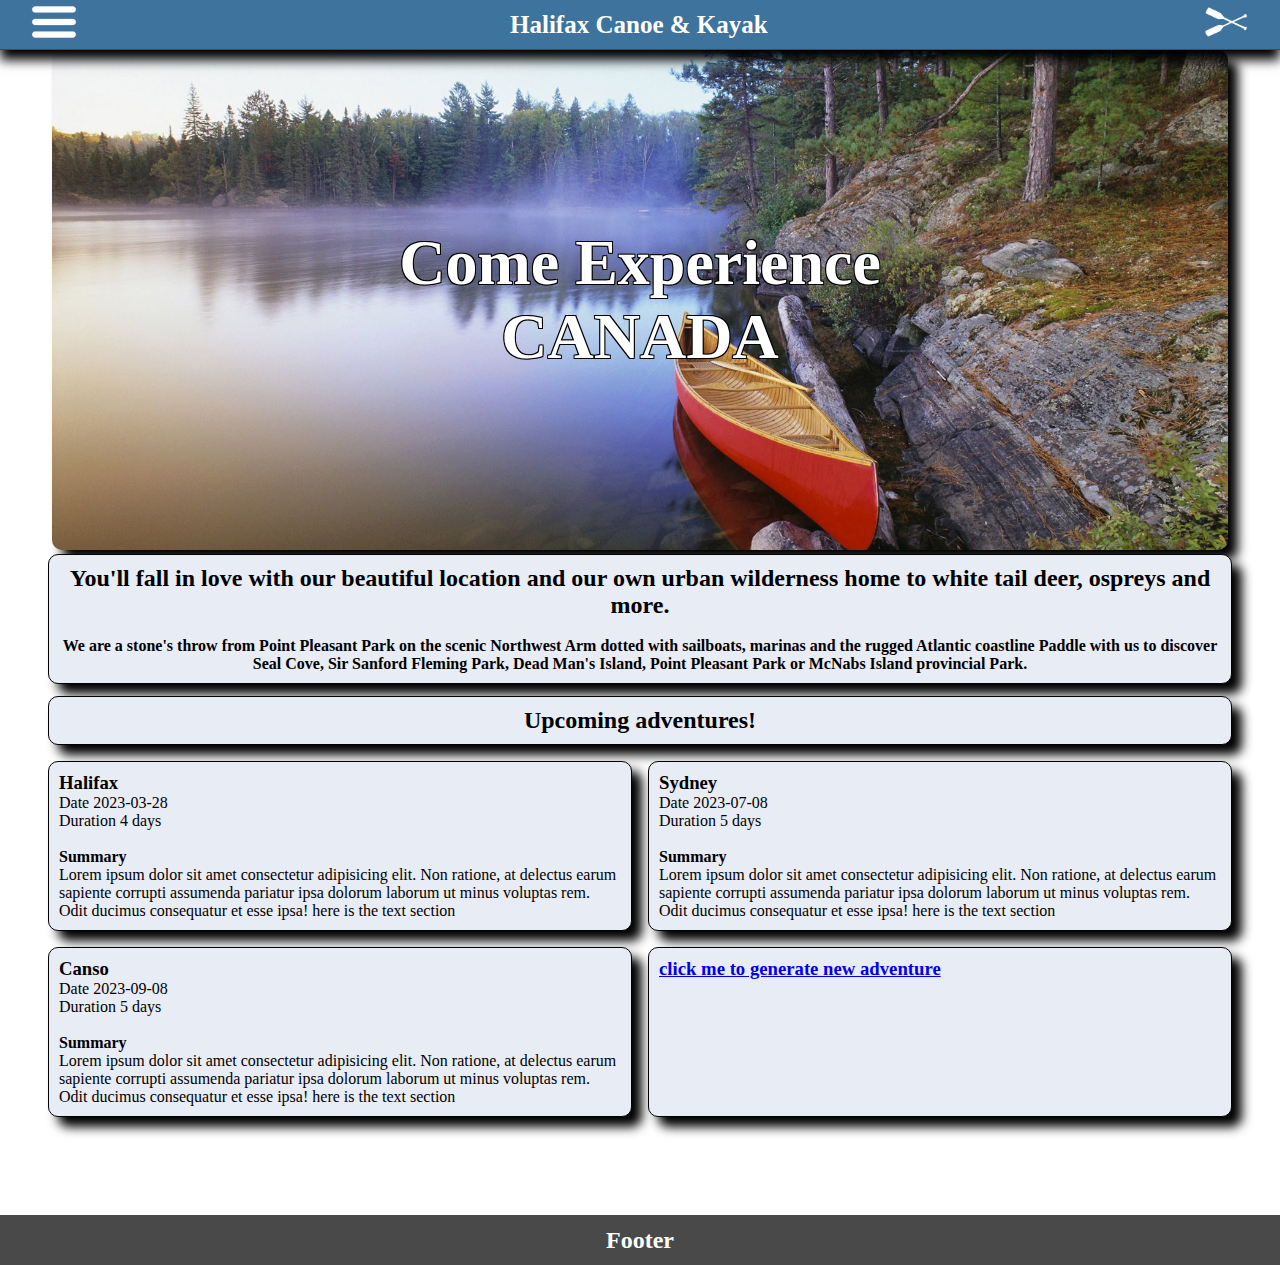
<file: index.html>
<!DOCTYPE html>
<html lang="en">
<head><!-- links to styles and icons -->
    <meta charset="UTF-8">
    <meta http-equiv="X-UA-Compatible" content="IE=edge">
    <meta name="viewport" content="width=device-width, initial-scale=1.0">
    <link href="https://fonts.googleapis.com/icon?family=Material+Icons" rel="stylesheet">
    <title>Halifax Canoe and Kayak</title>
    <link href="css/test_style.css" rel="stylesheet">
    <link rel="icon" type="./image/x-icon" href="./images/paddle-white_icon.png">

 
    <style>

    </style>
</head>



<body>
    <header>
        <!-- nav logo title and hamburger -->
            <div class="top">  
                <nav class="menu">
                    <a href="#" class="item_menu">home</a>
                    <a href="#" class="item_menu">rentals</a>
                    <a href="#" class="item_menu">tours</a>
                
                    <a href="#" class="item_menu">contact us</a>
                </nav>    
                    <a href="#" class="menu_icon"><img src="./images/hamburger.png" height ="50"></a>
            </div> 
                <h1>Halifax Canoe & Kayak</h1>
                <div><img src="./images/paddle-white.png" height ="50"></div>

    </header>




    <section>
            <!-- masthead image and text -->

    <div id="main">
        <div id="main_text"> <h1>Come Experience <br>CANADA </h1></div>
    </div>
    </section>
    <!-- flex container -->
    <section>

        <div class="flex-container">
            <div class="flex-item-full">
                <h2>
                     You'll fall in love with our beautiful location and our own urban wilderness home to white tail deer, ospreys and more.</h2> <br><h4>We are a stone's throw from Point Pleasant Park on the scenic Northwest Arm dotted with sailboats, marinas and the rugged Atlantic coastline Paddle with us to discover Seal Cove, Sir Sanford Fleming Park, Dead Man's Island, Point Pleasant Park or McNabs Island provincial Park. 
                </h4>
            </div>

            <div class="flex-item-full">
                <h2>Upcoming adventures!</h2>
            </div>

            <div class="flex-item-left">
                <h3>Halifax</h3><!-- halifax section -->
                <p>Date 2023-03-28</p>
                <p>Duration 4 days</p>
                <br>
                <h4>Summary</h4>
                <p>Lorem ipsum dolor sit amet consectetur adipisicing elit. Non ratione, at delectus earum sapiente
                    corrupti assumenda pariatur ipsa dolorum laborum ut minus voluptas rem. Odit ducimus consequatur et
                    esse ipsa!
                    here is the text section</p>
            </div>

            <div class="flex-item-right">
                <h3>Sydney</h3><!-- sydney section -->
                <p>Date 2023-07-08</p>
                <p>Duration 5 days</p>
                <br>
                <h4>Summary</h4>
                <p>Lorem ipsum dolor sit amet consectetur adipisicing elit. Non ratione, at delectus earum sapiente
                    corrupti assumenda pariatur ipsa dolorum laborum ut minus voluptas rem. Odit ducimus consequatur et
                    esse ipsa!
                    here is the text section</p>
            </div>
            <div class="flex-item-left">
                <h3>Canso</h3><!-- canso section -->
                <p>Date 2023-09-08</p>
                <p>Duration 5 days</p>
                <br>
                <h4>Summary</h4>
                <p>Lorem ipsum dolor sit amet consectetur adipisicing elit. Non ratione, at delectus earum sapiente
                    corrupti assumenda pariatur ipsa dolorum laborum ut minus voluptas rem. Odit ducimus consequatur et
                    esse ipsa!
                    here is the text section</p>
            </div>

            <div class="flex-item-right">
                <h3 id="template_h3"><a href="#" id="clicker_exmample">click me to generate new adventure</a></h3>
                <!-- template section -->
                <p id="template_date"></p>
                <p id="template_dur"></p>
                <br>
                <h4 id="template_h4"></h4>
                <p id="template_summary_details"></p>

            </div>
        </div>


    </section>
<br>
<br>
<br>
<br>
<br>
<!-- footer -->
<footer>
    <h2>Footer</h2>
</footer>
<!-- js code links -->
<script src="https://code.jquery.com/jquery-3.2.1.slim.min.js"></script>

<script src="./js/new.js">



</script>
    
      
</body>
</html>
</file>
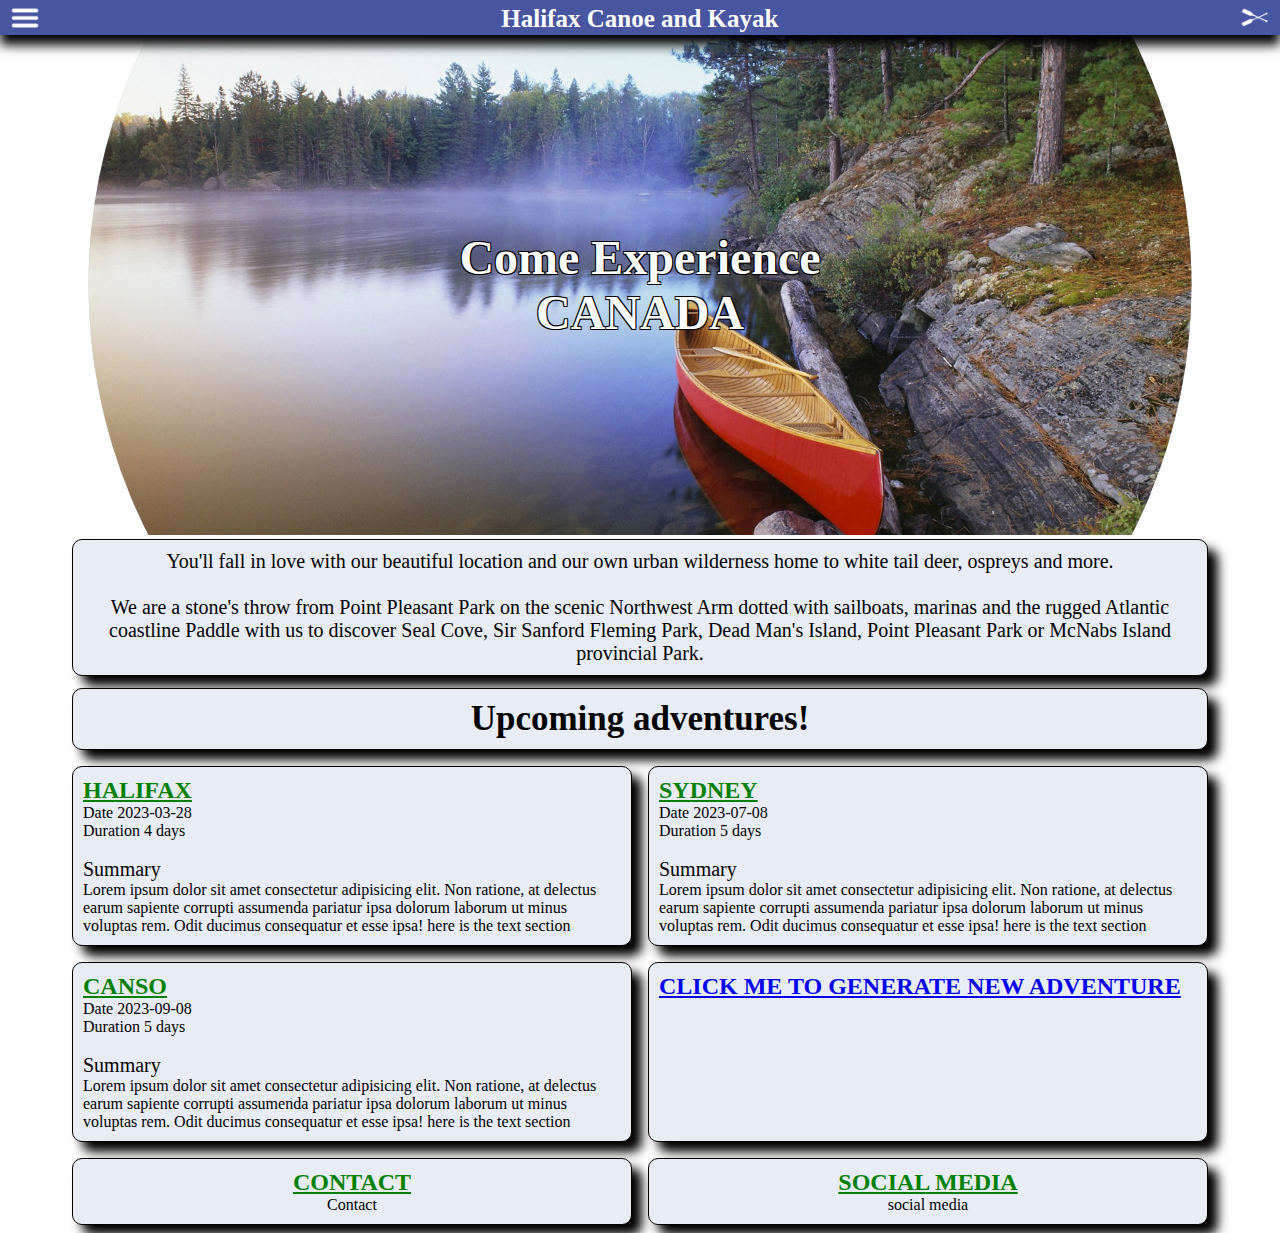
<file: index_old.html>
<!DOCTYPE html>
<html lang="en">

<head>
    <meta charset="UTF-8">
    <meta http-equiv="X-UA-Compatible" content="IE=edge">
    <meta name="viewport" content="width=device-width, initial-scale=1.0">
    <title>Halifax Canoe and Kayak</title>
    <link href="./css/new_style.css" rel="stylesheet">
    <link rel="icon" type="./image/x-icon" href="images/paddle-white_icon.png">


</head>

<body>
    <nav>
        <!-- menu bar -->
        <div id="menu" class="menu">
            <div class="img-container1">
                <img id="burger" src="./images/hamburger.png" alt="menu">
            </div>

            <div class="img-container">
                <h2>Halifax Canoe and Kayak</h2>
            </div>

            <div class="img-container1">
                <img id="paddle" src="./images/paddle-white.png" alt="paddle">
            </div>
            
            <!--  the hidden menu -->
            <div id="dropdown" class="dropdown ">
                <a href="#" class="button">Home</a><br>
                <a href="#" class="button">Book Trip</a><br>
                <a href="#" class="button">Admin Login</a><br>

            </div>
        </div>
        <!--close menudiv -->
    </nav>


    <!-- masthead image and text -->
    <div id="main">
        <h1> Come Experience <br>CANADA </h1>
    </div>

    <!-- the offered packages -->
    <div id="main_text">
        <div class="flex-container">
            <div class="flex-item-full">
                <h4>
                     You'll fall in love with our beautiful location and our own urban wilderness home to white tail deer, ospreys and more. <br><br>We are a stone's throw from Point Pleasant Park on the scenic Northwest Arm dotted with sailboats, marinas and the rugged Atlantic coastline Paddle with us to discover Seal Cove, Sir Sanford Fleming Park, Dead Man's Island, Point Pleasant Park or McNabs Island provincial Park. 
                </h4>
            </div>
            <div class="flex-item-full">
                <h2>Upcoming adventures!</h2>
            </div>
            <div class="flex-item-left">
                <h3>Halifax</h3><!-- halifax section -->
                <p>Date 2023-03-28</p>
                <p>Duration 4 days</p>
                <br>
                <h4>Summary</h4>
                <p>Lorem ipsum dolor sit amet consectetur adipisicing elit. Non ratione, at delectus earum sapiente
                    corrupti assumenda pariatur ipsa dolorum laborum ut minus voluptas rem. Odit ducimus consequatur et
                    esse ipsa!
                    here is the text section</p>
            </div>
            <div class="flex-item-right">
                <h3>Sydney</h3><!-- sydney section -->
                <p>Date 2023-07-08</p>
                <p>Duration 5 days</p>
                <br>
                <h4>Summary</h4>
                <p>Lorem ipsum dolor sit amet consectetur adipisicing elit. Non ratione, at delectus earum sapiente
                    corrupti assumenda pariatur ipsa dolorum laborum ut minus voluptas rem. Odit ducimus consequatur et
                    esse ipsa!
                    here is the text section</p>
            </div>
            <div class="flex-item-left">
                <h3>Canso</h3><!-- canso section -->
                <p>Date 2023-09-08</p>
                <p>Duration 5 days</p>
                <br>
                <h4>Summary</h4>
                <p>Lorem ipsum dolor sit amet consectetur adipisicing elit. Non ratione, at delectus earum sapiente
                    corrupti assumenda pariatur ipsa dolorum laborum ut minus voluptas rem. Odit ducimus consequatur et
                    esse ipsa!
                    here is the text section</p>
            </div>

            <div class="flex-item-right">
                <h3 id="template_h3"><a href="#" id="clicker_exmample">click me to generate new adventure</a></h3>
                <!-- template section -->
                <p id="template_date"></p>
                <p id="template_dur"></p>
                <br>
                <h4 id="template_h4"></h4>
                <p id="template_summary_details"></p>

            </div>
        </div>
            <div id="footer">
                <div class="flex-container">
                    <div class="flex-item-left bare"> 
                        <h3>Contact</h2>
                         <div>Contact</div>
                    </div>
                    <div class="flex-item-right bare"> 
                        <h3>Social media</h2>
                       <div>social media</div>
                        
                    </div>

                </div>
            </div>
        </div>

    </div>


</body>
<script src="https://ajax.googleapis.com/ajax/libs/jquery/3.6.3/jquery.min.js"></script>
<!--pointer to jQuery LIB file -->
<script src="./js/basic.js"></script>
<!--pointer to JS file -->
</html>
</file>
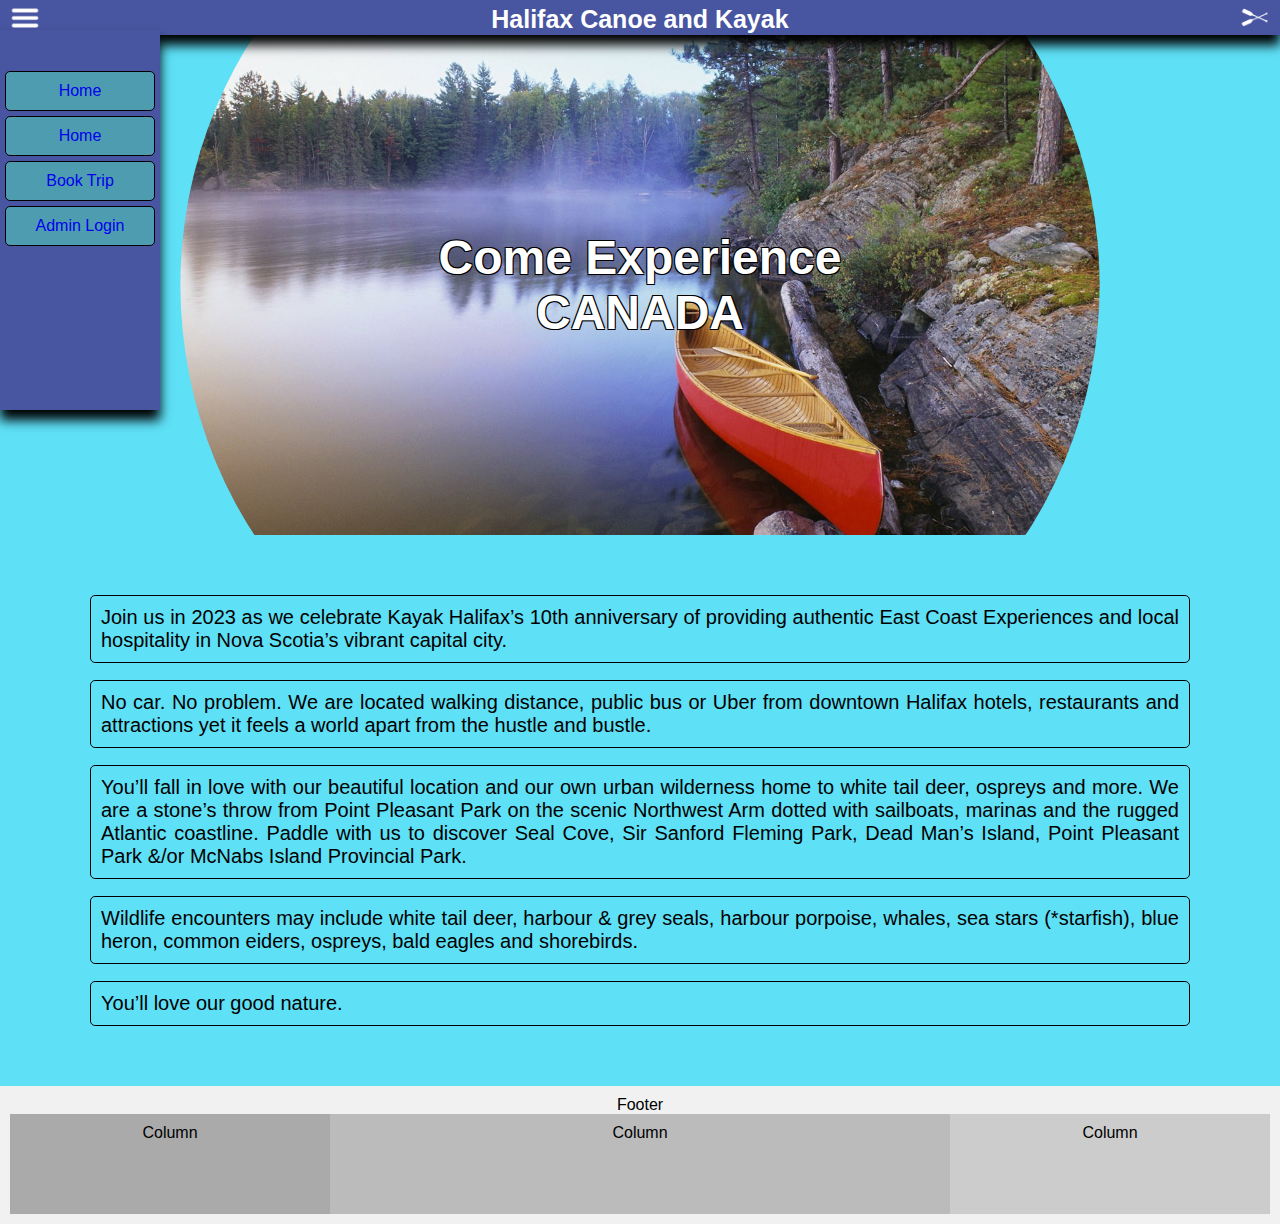
<file: look.html>
<!DOCTYPE html>
<html lang="en">
<head>
    <meta charset="UTF-8">
    <meta http-equiv="X-UA-Compatible" content="IE=edge">
    <meta name="viewport" content="width=device-width, initial-scale=1.0">
    <title>Halifax Canoe and Kayak</title>
    <link href="./css/style.css" rel="stylesheet"> 
    <link rel="icon" type="./image/x-icon" href="images/paddle-white_icon.png">
    <script src="https://ajax.googleapis.com/ajax/libs/jquery/3.6.3/jquery.min.js"></script><!--pointer to jQuery LIB file -->
    <script src="./js/basic.js" ></script><!--pointer to JS file -->
    
</head>
<body>



  <div class="header">
    <div class="img-container1">
        <img id ="burger" src="images/hamburger.png" alt="menu">
    </div>
    
    <div class="img-container">
        <h2>Halifax Canoe and Kayak</h2>
    </div>
    
    <div class="img-container1">
        <img id ="paddle" src="images/paddle-white.png" alt="paddle">
    </div>
    <!--  the hidden menu -->
    <div id="dropdown1" class="dropdown"> <br><br>
        <div class="button"><a href="#">Home</a></div>
        <div class="button"><a href="#">Home</a></div>
        <div class="button"><a href="#">Book Trip</a></div>
       
        <div class="button"><a href="#">Admin Login</a></div>
    </div>
</div>





<div id ="main" class="main">
  <h1> Come Experience <br>CANADA </h1>
</div>
<div id ="content">
  <p>Join us in 2023 as we celebrate Kayak Halifax’s 10th anniversary of providing authentic East Coast Experiences and local hospitality in Nova Scotia’s vibrant capital city.</p><br>

  <p> No car. No problem. We are located walking distance, public bus or Uber from downtown Halifax hotels, restaurants and attractions yet it feels a world apart from the hustle and bustle. </p><br>
  
  <p> You’ll fall in love with our beautiful location and our own urban wilderness home to white tail deer, ospreys and more. We are a stone’s throw from Point Pleasant Park on the scenic Northwest Arm dotted with sailboats, marinas and the rugged Atlantic coastline. 
  Paddle with us to discover Seal Cove, Sir Sanford Fleming Park, Dead Man’s Island, Point Pleasant Park &/or McNabs Island Provincial Park. </p><br>

  <p>Wildlife encounters may include white tail deer, harbour & grey seals, harbour porpoise, whales, sea stars (*starfish), blue heron, common eiders, ospreys, bald eagles and shorebirds. </p><br>

  <p>You’ll love our good nature.</p></div>










<div class="footer">
  <p>Footer</p><div class="row">
  <div class="column side" style="background-color:#aaa;">Column</div>
  <div class="column middle" style="background-color:#bbb;">Column</div>
  <div class="column side" style="background-color:#ccc;">Column</div>
</div>
</div>
</body>
</html>
</file>
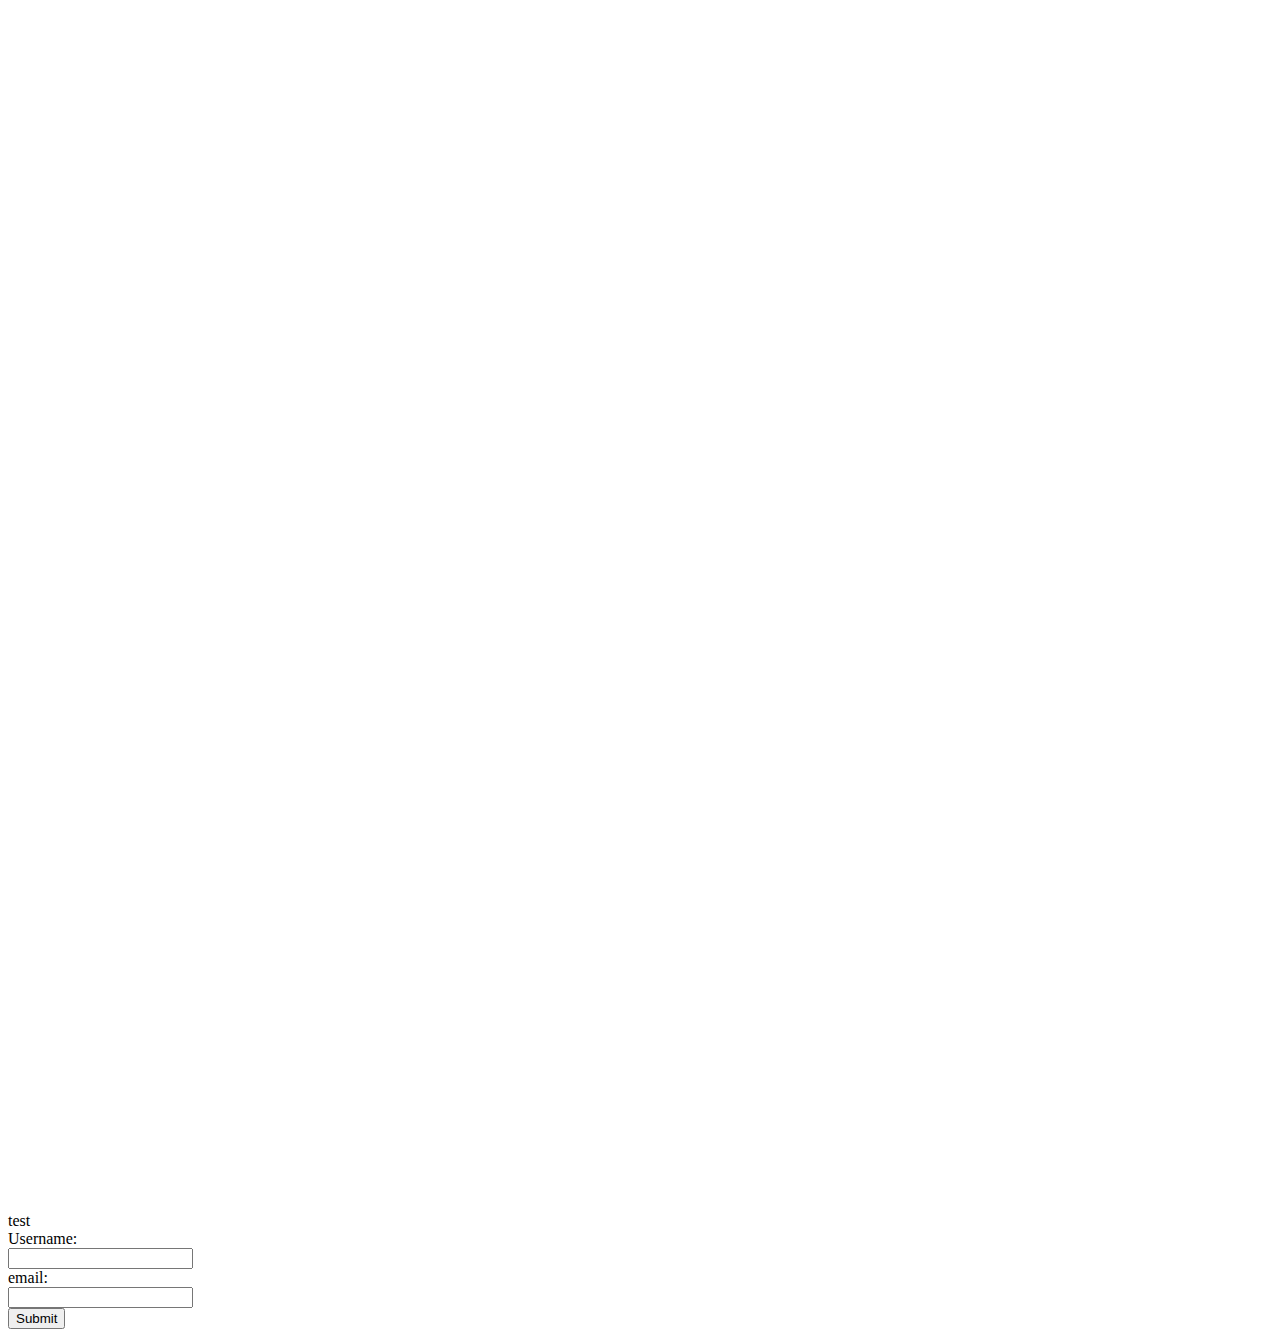
<file: main.html>
<!DOCTYPE html>
<html lang="en">
<head>
    <meta charset="UTF-8">
    <meta http-equiv="X-UA-Compatible" content="IE=edge">
    <meta name="viewport" content="width=device-width, initial-scale=1.0">
    <title>Document</title>
    <script src="/js/basic.js"></script>
    <style>
.card {
  display: flex;
  flex-wrap:wrap;
  width: 50px;
  border:1px;
}
.name {
  flex: 1 0 140px;
}
.email{
  flex: 1 0 140px;
}
.submit{
  flex: 1 0 50px;
}

    </style>
</head>
<body><img id ="burger" src="images/hamburger.png" alt="menu">
    <div>test
        <div id ="card">
            <label for="name">Username:</label><br>
            <input type="text" id="name" name="name"><br>
            <label for="email">email:</label><br>
            <input type="text" id="email" name="email"><br>
            <input type="submit" id =:submit" value="Submit">
        </div>
    </div></body>
</html>
</file>
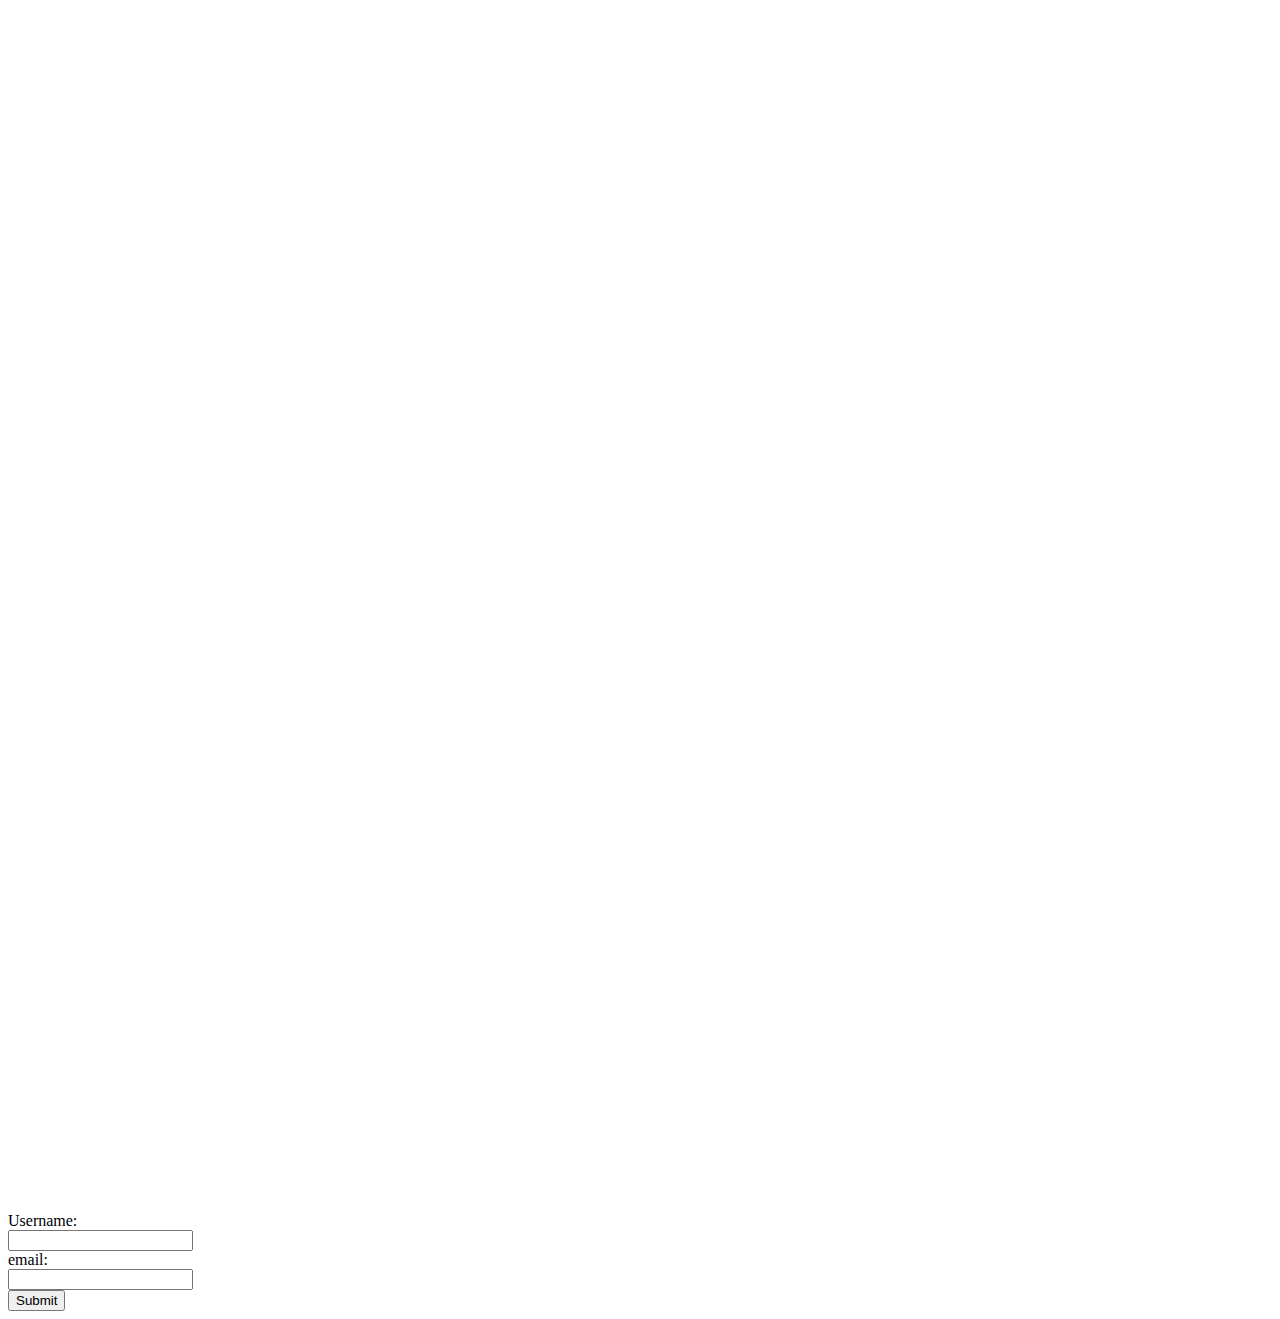
<file: test.html>
<!DOCTYPE html>
<html lang="en">
<head>
    <meta charset="UTF-8">
    <meta http-equiv="X-UA-Compatible" content="IE=edge">
    <meta name="viewport" content="width=device-width, initial-scale=1.0">
    <title>Document</title>
    <script src="/js/basic.js"></script>
    <style>
.card {
  display: flex;
  flex-wrap:wrap;
  width: 50px;
  border:1px;
}
.name {
  flex: 1 0 140px;
}
.email{
  flex: 1 0 140px;
}
.submit{
  flex: 1 0 50px;
}

    </style>
</head>
<body><img id ="burger" src="images/hamburger.png" alt="menu">
    <div>
        <div id ="card">
            <label for="name">Username:</label><br>
            <input type="text" id="name" name="name"><br>
            <label for="email">email:</label><br>
            <input type="text" id="email" name="email"><br>
            <input type="submit" id =:submit" value="Submit">
        </div>
    </div></body>
</html>
</file>
<file: css/test_style.css>
/* universal styles  */
* {
    box-sizing: border-box;
    margin: 0px;
    padding: 0px;
  }
  :root {
    --blue: rgb(232, 236, 245);
    --white: rgb(255,255,255);
    --black: rgb(0,0,0);
  }

    body { margin: 0 auto; 
      /* max-width: 1200px  */

    }

    header {
        height: 50px;
        background-color: #3e739d;
        border-bottom: 1px solid #494949;
        box-shadow: 0 10px 11px 0 #000;
        display: flex;
        align-items: center;
        justify-content: center;
    }
    header > h1 {
        width: calc(100% - 160px);
        text-align: center;
        font-size: 25px;
        color: white;
    }
    header > .top {
       
        align-items: left;
    }
    header > .top a.menu_icon  {
        color: #000;
        font-size: 20px;
        padding-top: 5px;
        transition: .2s ease;
    }
    header > .top a.menu_icon:hover i {
        color: #fff;
    }
    .menu_show {
    left:0!important;
 
    }
    nav.menu {
        top:50px;
        width: 170px;
        min-height: calc(50vh - 121px);
        background-color: #3e739d;
        position: absolute;
        left: -300px;
        transition: .3s all;
        box-shadow: 0 10px 11px #000;
    }
    nav.menu > a {
        display: block;
        padding: 5px;
        margin: 15px 0 0px 20px;
        color: white;
        text-decoration: none;
        text-transform: uppercase;
    }
    nav.menu > a:hover { 
        color: red;
    }
    main {
        width: 100%;
        padding: 30px;
        box-sizing: border-box;
        max-width: 1200px;
    }
    footer {
        height: 50px;
        background-color: #494949;
        color: #fff;
        display: flex;
        align-items: center;
        justify-content: center;
        bottom: 0;

    }

section {
    max-width: 1200px;
    margin-left: auto;
    margin-right: auto;
    
}

/* main images and text for masthead */
#main {
  position: relative;
  background-image: url("../images/canoe.jpg");
  /*clip-path: circle(60% at 50% 50%);*/
  z-index:-1 ;
  background-color: #ccc;
  height: 500px;
  background-position: right;
  background-repeat: no-repeat;
  background-size: cover;
  width: 98%;
  margin-left: auto;
  margin-right: auto;
  border-radius: 10px;
  box-shadow: 10px 10px 11px #000;
}

#main_text {
    
  text-align: center;
  color: #fff;
  text-shadow: -1px -1px 0 #000,1px -1px 0 #000,-1px 1px 0 #000,1px 1px 0 #000;
  font-size: 2em;
  margin: 0;
  position: absolute;
  top: 50%;
  left: 50%;
  transform: translate(-50%,-50%)
}
    /* 



*/

/* flex styles  */
.flex-container {
  display: flex;
  flex-wrap: wrap;
  text-align: left;
  padding: 0 px;
  margin: 5 px;
 
}
.flex-item-left {
  box-shadow: 10px 10px 11px #000;
  margin: 8px;
  border: 1px solid #030000;
  padding: 10px;
  background-color: var(--blue);
  flex: 48%;
  border-radius: 10px
}
.flex-item-right {
  box-shadow: 10px 10px 11px #000;
  margin: 8px;
  border: 1px solid #030000;
  padding: 10px;
  background-color: var(--blue);
  flex: 48%;
  border-radius: 10px
}
.bare {  height: 100%;
  text-align: center;
  /*box-shadow: none;*/
}
.flex-item-full {
  box-shadow: 10px 10px 11px #000;
  margin: 4px 8px 8px 8px;
  border: 1px solid #030000;
  padding: 10px;
  background-color: var(--blue);

  flex: 100%;

  border-radius: 10px;
  height: 100%;
  text-align: center;
}

/* break points */
@media screen and (max-width: 1200px) {
    header h1 {
        font-size: 25px;
    }
}
@media screen and (max-width: 800px) {
    header > h1 {
        font-size: 22px;
    }
    p {
        font-size: 16px;
    }
    h2 {font-size:1.5em;}
}
@media screen and (max-width: 400px) {
    nav.menu {
        
        width: 100%;
        left: -100%; 
    }
    header h1 {
        font-size: 15px;
    }
}
</file>
<file: css/new_style.css>
/* universal styles */
* {
  box-sizing: border-box;
  margin: 0px;
  padding: 0px;
}
:root {
  --blue: rgb(232, 236, 245);
  --white: rgb(255,255,255);
  --black: rgb(0,0,0);
}

/* main body elements */
body {
  margin: 0px;
  font-family: "Arial ,sans-serif";
  color: #fff;
  background: rgb(255, 255, 255);
  box-sizing: border-box;
}
h1 {
  text-align: center;
}
h4 {
  font-weight: lighter;
  text-transform:unset ;
  font-size: 20px
}
.menu {
  position: relative;
  background: #4855a0;
  height: 35px;
  box-shadow: 0 10px 11px #000;
  /*max-width: 1200px; */
  z-index: 200;
}
.menu #paddle {
  height: 30px;
  float: right;
}
.menu #burger {
  height: 30px;
  float: left
}
.img-container {
  height: 40px;
  float: left;
  width: 73.33%;
  padding: 5px
}
.img-container1 {
  height: 40px;
  float: left;
  width: 13.33%;
  padding: 3px 10px 3px 10px
}
#menu h2 {
  text-align: center;
  color: #fff;
  font-size: 25px
}
#main {
  position: relative;
  background-image: url("../images/canoe.jpg");
  clip-path: circle(60% at 50% 50%);
  background-color: #ccc;
  height: 500px;
  background-position: right;
  background-repeat: no-repeat;
  background-size: cover;
  width: 100%;
  margin-left: auto;
  margin-right: auto;
  max-width: 1200px
}
#main_text {
  width: 90%;
  margin-left: auto;
  margin-right: auto;
  color: #000000;
  max-width: 1200px
}
#main_text h3 {
  color: green;
  text-decoration: underline;
  font-size: 1.5em;
  text-transform: uppercase;}
#main_text h2 {
  font-size: 35px;
}
#main h1 {
  text-align: center;
  text-shadow: -1px -1px 0 #000,1px -1px 0 #000,-1px 1px 0 #000,1px 1px 0 #000;
  font-size: 3em;
  margin: 0;
  position: absolute;
  top: 50%;
  left: 50%;
  transform: translate(-50%,-50%)
}
/* flex styles  */
.flex-container {
  display: flex;
  flex-wrap: wrap;
  text-align: left;
  padding: 0px;
  margin: 5 px;
  max-width: 1200px
}
.flex-item-left {
  box-shadow: 10px 10px 11px #000;
  margin: 8px;
  border: 1px solid #030000;
  padding: 10px;
  background-color: var(--blue);
  flex: 48%;
  border-radius: 10px
}
.flex-item-right {
  box-shadow: 10px 10px 11px #000;
  margin: 8px;
  border: 1px solid #030000;
  padding: 10px;
  background-color: var(--blue);
  flex: 48%;
  border-radius: 10px
}
.bare {  height: 100%;
  text-align: center;
  /*box-shadow: none;*/
}
.flex-item-full {
  box-shadow: 10px 10px 11px #000;
  margin: 4px 8px 8px 8px;
  border: 1px solid #030000;
  padding: 10px;
  background-color: var(--blue);
  flex: 100%;
  border-radius: 10px;
  height: 100%;
  text-align: center;
}
/* the hidden menu */
.dropdown {
  margin: 0;
  top: 34px;
  position: relative;
  height: 250px;
  width: 180px;
  background-color: #4855a0;
  
  text-align: left;
  color: #100101;
  z-index:-1;
  display: none;
  box-shadow: 0 10px 11px #000
}




.button {
 
  border-style: solid;
  border-width : 1px 1px 1px 1px;
  border-radius: 5px;
  border-color : #000000;
  cursor: pointer;

  padding: 4px;
  margin:5px;
  position:unset;
  line-height: 30px;
  background: #4E9CAF;
  text-align: center;

}  .dropdown a {
  text-decoration: none;  
  color: #fff
}
.dropdown a:focus,
.dropdown .button:hover {
background-color: FireBrick;
color: White;
}
.footer {
  margin: 10px;
  margin-top: 20px;;
  height:100px;
  padding: 0px;
  background-color: var(--blue);
}

  /* Container for flexboxes */
  .row {
    display: -webkit-flex;
    display: flex;
  }
  
  /* Create three unequal columns that sits next to each other */
  .column {
    padding: 10px;
    height: 100px; /* Should be removed. Only for demonstration */
  }
  
  /* Left and right column */
  
  .column.side {
     -webkit-flex: 1;
     -ms-flex: 1;
     flex: 1;
  }
  
  /* Middle column */
  .column.middle {
    -webkit-flex: 2;
    -ms-flex: 2;
    flex: 2;
  }
/*  style to be applied at 1200 to 800 pxs */
@media only screen and (max-width:1200px) {
  #menu h2 {
    font-size: 1.5em
  }
  #main h1 {
    font-size: 2.9em
  }
  #main {
    clip-path: circle(48% at 50% 50%)
  }
}
/*  style to be applied at 800 px and less */
@media only screen and (max-width:800px) {
  body {
    background-color: var(--black);
  }
  #menu h2 {
    font-size: 1.4em
  }
  #main h1 {
    font-size:2.9em
  }
  #main_text {
    margin: 1px 20px 10px 20px
  }
  .flex-item-left,
  .flex-item-right {
    flex: 100%
  }
  p {
    font-size: .9em;
  }
  #main {
    clip-path: circle(79% at 50% 50%);

  }
  #main_text h2 {
    font-size: 1.8em;
    
    }
  .flex-item-full {

    padding: 10px;
 
  }
}
</file>
<file: css/style.css>
* {
    box-sizing: border-box;
    margin: 0px;
    padding: 0px;
  }
  
  body {
    font-family: Arial, Helvetica, sans-serif;
    background-color: rgb(94, 224, 247);
    color:black;
  }
  
  /* Style the header */
  .header {
    height:80px;
    text-align: center;
    /*position: relative;*/
    background: #4855a0;
    height: 35px;
    box-shadow: 0 10px 11px #000;
    /*max-width: 1200px; */
    z-index: 10;
  }
  
  .header #paddle {
    height: 30px;
    float: right;
  }
  .header #burger {
    height: 30px;
    float: left
  }
  .img-container {
    height: 40px;
    float: left;
    width: 73.33%;
    padding: 5px
  }
  .img-container1 {
    height: 40px;
    float: left;
    width: 13.33%;
    padding: 3px 10px 3px 10px
  }
  .header h2 {
    text-align: center;
    color: #fff;
    font-size: 25px
  }
  .main {
    z-index: -1;
    margin-bottom: 0px;
    position: relative;
    background-image: url("../images/canoe.jpg");
    clip-path: circle(50% at 50% 50%);/*;*/
    color: rgb(255, 255, 255);
    height: 500px;
    background-position: right;
    background-repeat: no-repeat;
    background-size:cover;
    width: 100%;
    margin-left: auto;
    margin-right: auto;
    max-width: 1200px
  }
  .main h1 {
    text-align: center;
    color: rgb(255, 255, 255);
    text-shadow: -1px -1px 0 #000,1px -1px 0 #000,-1px 1px 0 #000,1px 1px 0 #000;
    font-size: 3em;
    margin: 0;
    position: absolute;
    top: 50%;
    left: 50%;
    transform: translate(-50%,-50%)
  }
#content {
    text-align: center;
    font-size: 15px;
    margin: 10px;
    padding: 50px;
    width: 100%;
    margin-left: auto;
    margin-right: auto;
    max-width: 1200px;



 
}
#content p{
    margin: 0px;
    padding: 10px;
     text-align: justify;
    font-size: 20px;
    max-width: 1200px;
    border:#4855a0;
    border-style: solid;
    border-width : 1px 1px 1px 1px;
    border-radius: 5px;
    border-color : #000000;
}


  /* Container for flexboxes */
  .row {
    display: -webkit-flex;
    display: flex;
  }
  
  /* Create three unequal columns that sits next to each other */
  .column {
    padding: 10px;
    height: 100px; /* Should be removed. Only for demonstration */
  }
  
  /* Left and right column */
  .column.side {
     -webkit-flex: 1;
     -ms-flex: 1;
     flex: 1;
  }
  
  /* Middle column */
  .column.middle {
    -webkit-flex: 2;
    -ms-flex: 2;
    flex: 2;
  }
  
  /* Style the footer */
  .footer {
    background-color: #f1f1f1;
    padding: 10px;
    text-align: center;
  }
  .dropdown {
    margin: 0px;
    padding: 0px;
    position: relative;
    height: 380px;
    width: 160px;
    background-color: #4855a0;
    top: 30px;
    text-align: center;

    color: #100101;
    z-index: 10;
    /*    display: none;*/
    box-shadow: 0 10px 11px #000;
     }
  .button {
    position:unset;
    border-style: solid;
    border-width : 1px 1px 1px 1px;
    border-radius: 5px;
    border-color : #000000;
    cursor: pointer;

    padding: 4px;
    margin:5px;

    line-height: 30px;
    background: #4E9CAF;
    width: 150px;

    text-align: center;

  }  .dropdown a {
    text-decoration: none;
  }
  .dropdown .button:focus,
  .dropdown .button:hover {
  background-color: FireBrick;
  color: White;
}
  /* Responsive layout - makes the three columns stack on top of each other instead of next to each other */
  @media (max-width: 900px) {
    .row {
      -webkit-flex-direction: column;
      flex-direction: column;
    }
  }
</file>
